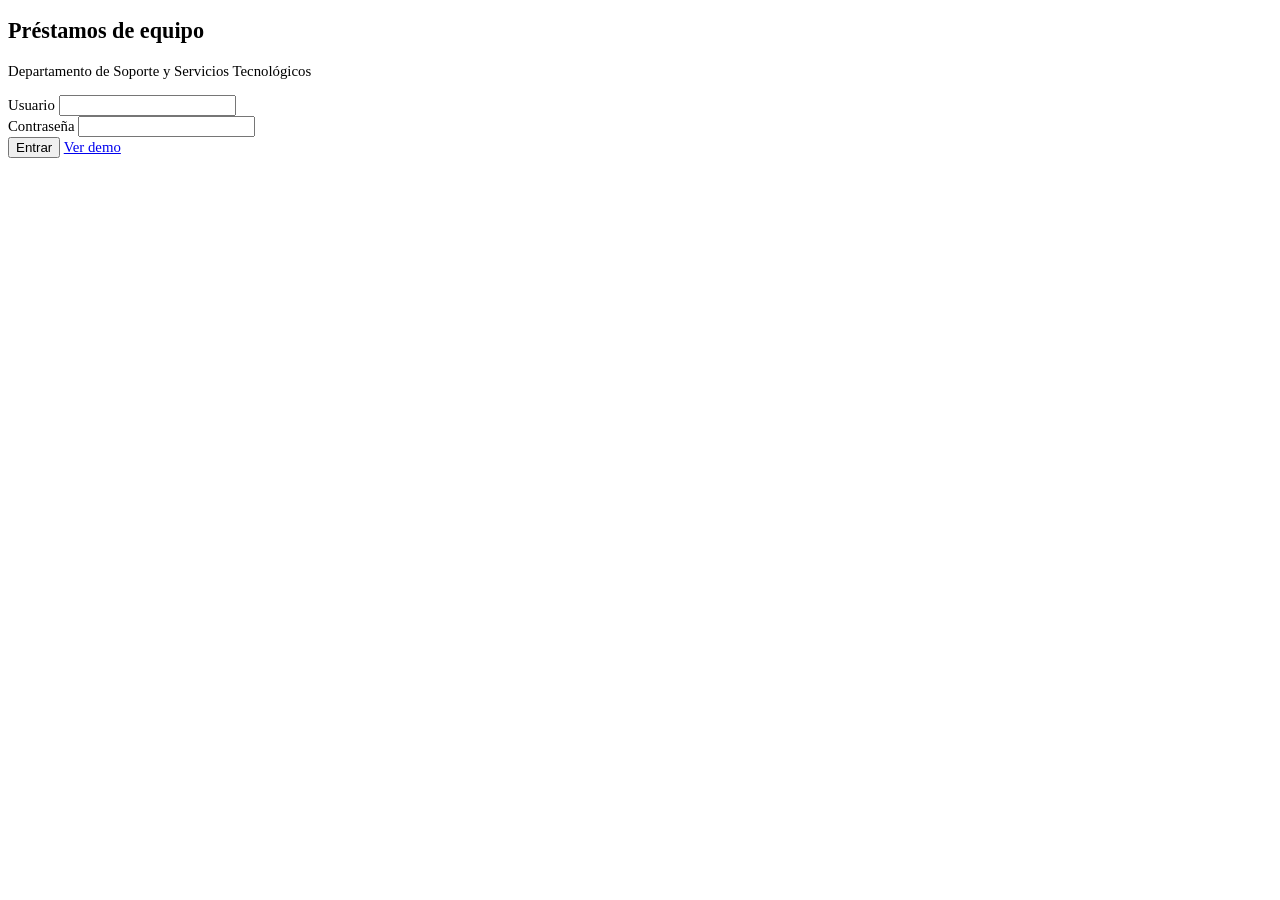
<file: public/login.html>
<!DOCTYPE html>
<html lang="es">
<head>
  <meta charset="UTF-8">
  <meta name="viewport" content="width=device-width, initial-scale=1.0">
  <title>Iniciar sesión · Préstamos de equipo</title>
  <link rel="stylesheet" href="css/estilos.css">
</head>
<body>
  <main class="pagina-login">
    <section class="tarjeta caja-login">
      <h1>Préstamos de equipo</h1>
      <p class="subtitulo">Departamento de Soporte y Servicios Tecnológicos</p>

      <!-- En el backend se enviará por POST a un script PHP que verifica la contraseña con password_verify().
           El rol del usuario (ADMIN o CONSULTA) decide qué puede hacer dentro del sistema. -->
      <form data-validar novalidate>
        <div class="aviso aviso-formulario" hidden></div>
        <div class="campo">
          <label for="usuario">Usuario</label>
          <input id="usuario" name="usuario" type="text" required autocomplete="username">
        </div>
        <div class="campo">
          <label for="password">Contraseña</label>
          <input id="password" name="password" type="password" required autocomplete="current-password">
        </div>
        <div class="botones">
          <button class="boton" type="submit">Entrar</button>
          <a class="boton secundario" href="index.html">Ver demo</a>
        </div>
      </form>
    </section>
  </main>
  <script src="js/app.js"></script>
</body>
</html>
</file>
<file: public/css/estilos.css>
/* Ajustes sobre Bootstrap 5 (basado en el ejemplo "Dashboard" de getbootstrap.com) */

body {
  font-size: .925rem;
}

.navbar-brand {
  padding-top: .75rem;
  padding-bottom: .75rem;
  background-color: rgba(0, 0, 0, .25);
  box-shadow: inset -1px 0 0 rgba(0, 0, 0, .25);
}

@media (min-width: 768px) {
  .sidebar .offcanvas-lg,
  .sidebar .offcanvas-md {
    position: -webkit-sticky;
    position: sticky;
    top: 48px;
  }
  .sidebar {
    min-height: calc(100vh - 48px);
  }
}

.sidebar .nav-link {
  font-size: .875rem;
  font-weight: 500;
  color: var(--bs-body-color);
}

.sidebar .nav-link.active {
  color: var(--bs-primary);
}

.table td, .table th {
  vertical-align: middle;
}

.tabla-acciones form {
  display: inline;
}

.login-caja {
  max-width: 360px;
}
</file>
